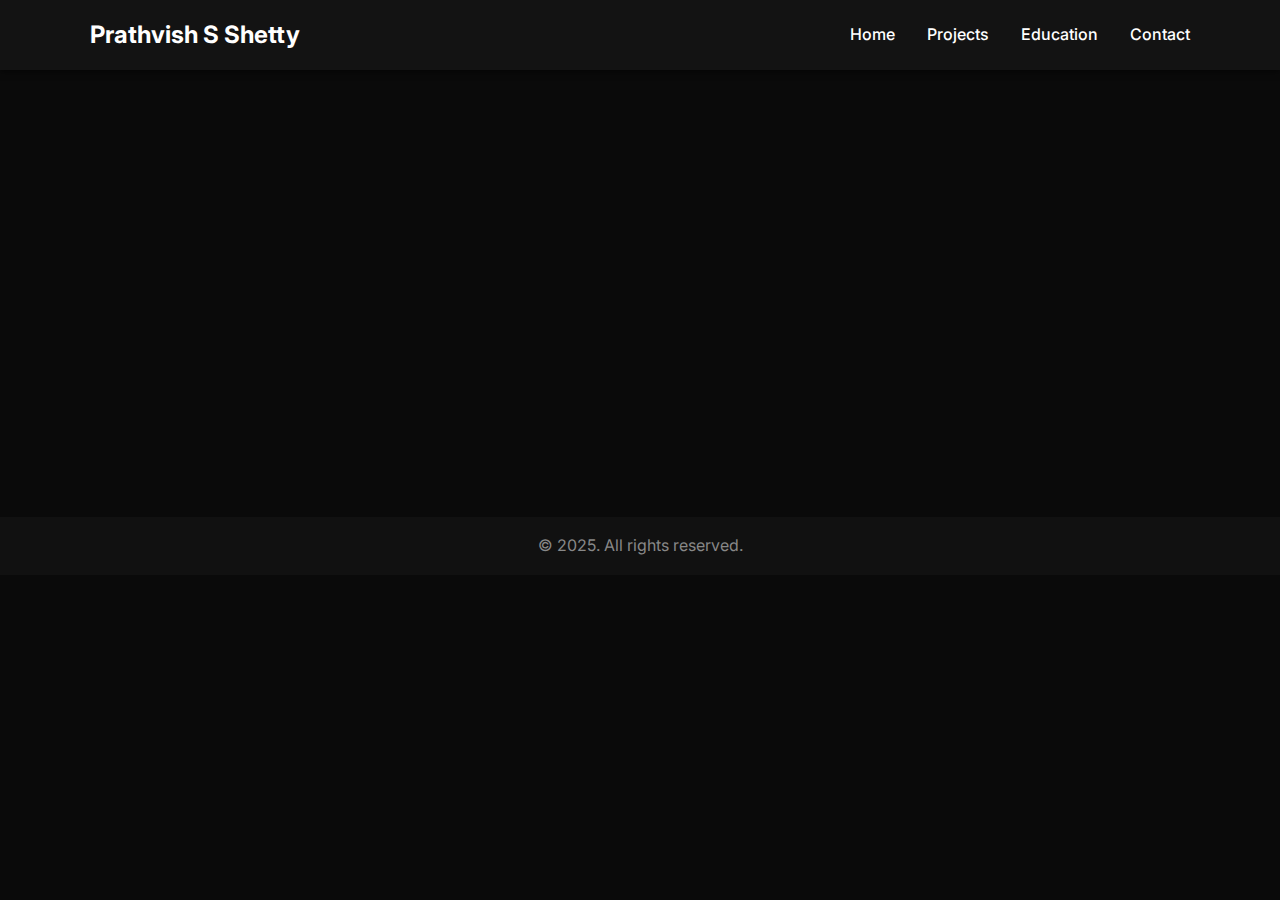
<file: about.html>
<!DOCTYPE html>
<html lang="en">
<head>
  <meta charset="UTF-8">
  <meta name="viewport" content="width=device-width, initial-scale=1.0">
  <title>PRATHUU | About</title>
  <link href="https://fonts.googleapis.com/css2?family=Inter:wght@400;600;700&display=swap" rel="stylesheet">
  <link rel="stylesheet" href="style.css">
</head>
<body>

  <nav>
    <div class="container">
      <h1 class="logo">Prathvish S Shetty</h1>
      <ul class="nav-links">
        <li><a href="index.html">Home</a></li>
        <li><a href="projects.html">Projects</a></li>
        <li><a href="education.html">Education</a></li>
        <li><a href="contact.html">Contact</a></li>
      </ul>
    </div>
  </nav>

  <section class="about fade-in">
    <div class="container">
      <h2>About Me</h2>
      <p>I am a Third year college student at <b>AJIET</b>,Mangalore.Currently learning web development. I enjoy creating modern, responsive websites using HTML, CSS, and JavaScript. My goal is to build projects that are visually appealing and user-friendly.I have mentioned some of the skills that i have developed during my academic year</p>
      <h3>Skills:</h3>
      <ul class="skills">
        <li>HTML</li>
        <li>CSS</li>
        <li>Java</li>
        <li>C</li>
      </ul>
    </div>
  </section>

  <footer>
    <p>&copy; 2025. All rights reserved.</p>
  </footer>

</body>
</html>
</file>
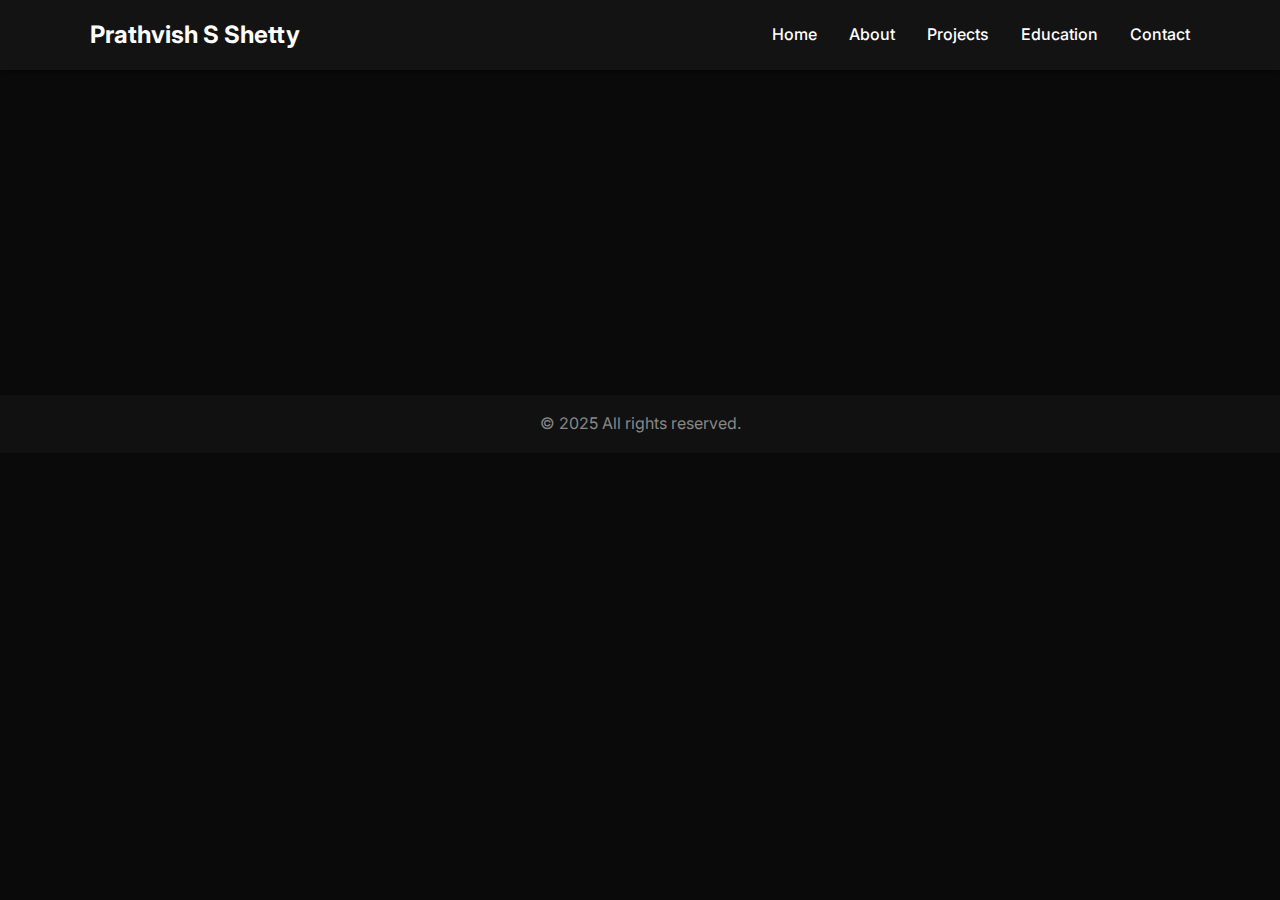
<file: contact.html>
<!DOCTYPE html>
<html lang="en">
<head>
  <meta charset="UTF-8">
  <meta name="viewport" content="width=device-width, initial-scale=1.0">
  <title>Prathuu | Contact</title>
  <link href="https://fonts.googleapis.com/css2?family=Inter:wght@400;600;700&display=swap" rel="stylesheet">
  <!-- Font Awesome for icons -->
  <link rel="stylesheet" href="https://cdnjs.cloudflare.com/ajax/libs/font-awesome/6.4.0/css/all.min.css">
  <link rel="stylesheet" href="style.css">
</head>
<body>

  <!-- Navbar -->
  <nav>
    <div class="container">
      <h1 class="logo">Prathvish S Shetty</h1>
      <ul class="nav-links">
        <li><a href="index.html">Home</a></li>
        <li><a href="about.html">About</a></li>
        <li><a href="projects.html">Projects</a></li>
        <li><a href="education.html">Education</a></li>
        <li><a href="contact.html" class="active">Contact</a></li>
      </ul>
    </div>
  </nav>

  <!-- Contact Section -->
  <section class="contact fade-in">
    <div class="container">
      <h2>Contact Me</h2>
      <div class="contact-info">
        <!-- Gmail -->
        <a href="https://mail.google.com/mail/?view=cm&to=shettyprathvish2308@gmail.com" target="_blank" class="contact-item">
  <i class="fas fa-envelope"></i> shettyprathvish2308@gmail.com
</a>
<br>

        <!-- Mobile -->
        <a href="tel:+91 8296824172" class="contact-item">
          <i class="fas fa-phone"></i> +91 8296824172
        </a>
        <br>

        <!-- GitHub -->
        <a href="https://github.com/prathuu-23-08" target="_blank" class="contact-item">
          <i class="fab fa-github"></i>GitHub
        </a>
      </div>
    </div>
  </section>

  <!-- Footer -->
  <footer>
    <p>&copy; 2025 All rights reserved.</p>
  </footer>

</body>
</html>
</file>
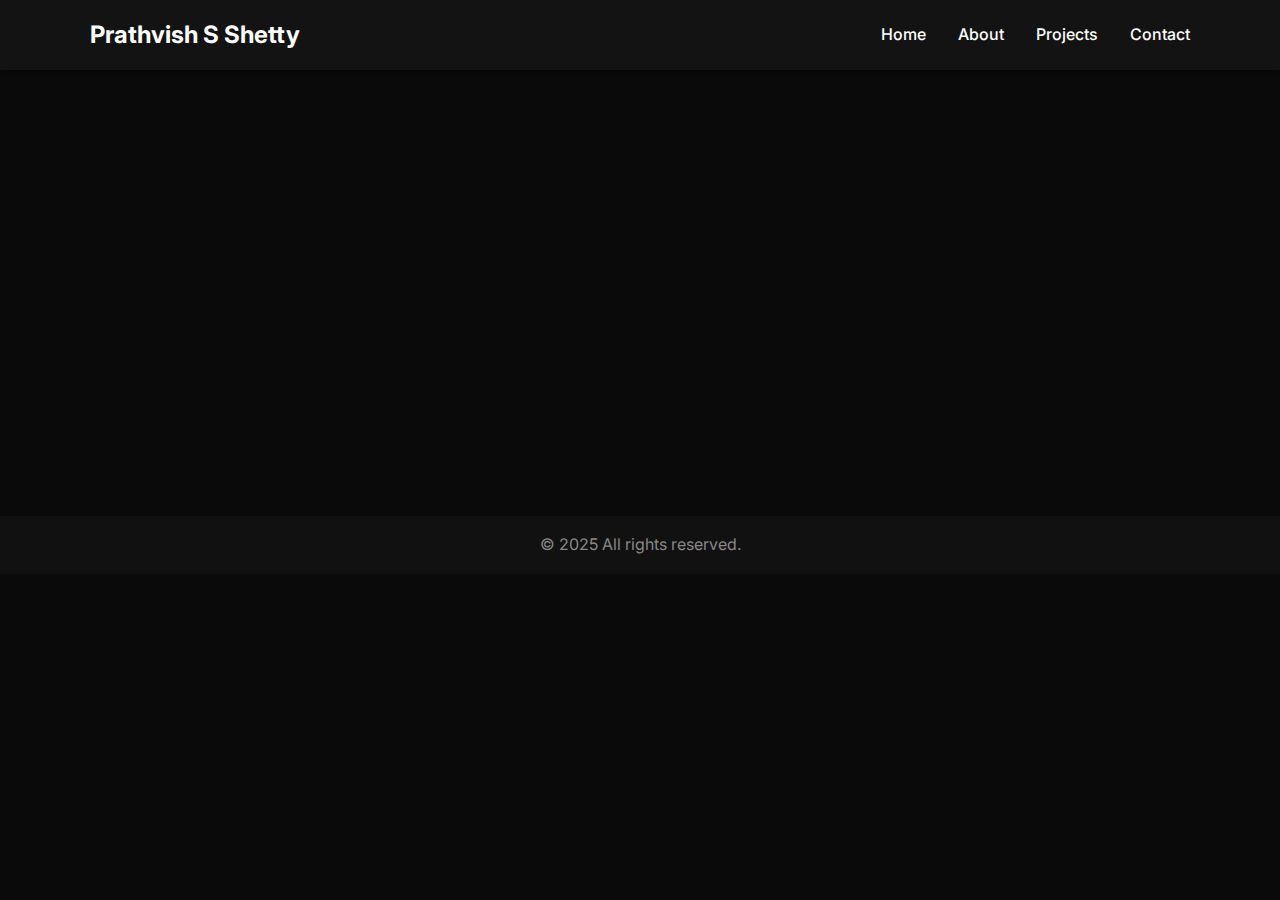
<file: education.html>
<!DOCTYPE html>
<html lang="en">
<head>
  <meta charset="UTF-8">
  <meta name="viewport" content="width=device-width, initial-scale=1.0">
  <title>Prathuu | Education</title>
  <link href="https://fonts.googleapis.com/css2?family=Inter:wght@400;600;700&display=swap" rel="stylesheet">
  <link rel="stylesheet" href="style.css">
</head>
<body>

  <!-- Navbar -->
  <nav>
    <div class="container">
      <h1 class="logo">Prathvish S Shetty</h1>
      <ul class="nav-links">
        <li><a href="index.html">Home</a></li>
        <li><a href="about.html">About</a></li>
        <li><a href="projects.html">Projects</a></li>
        <li><a href="contact.html">Contact</a></li>
      </ul>
    </div>
  </nav>

  <!-- Education Section -->
  <section class="education-page fade-in">
    <div class="container">
      <h2>My Education</h2>

      <div class="timeline">
        <div class="timeline-item">
          <h3>2023 - Present</h3>
          <p>B.E in Computer Science - AJ Institute of Engineering and Technology</p>
          <p>Currently in 5th Sem,CGPA:8.37</p>
        </div>
        <hr>
        <div class="timeline-item">
          <h3>2021 - 2023</h3>
          <p>PUC - UJS,Udupi</p>
          <p>Scored an Aggregate of 93%</p>
        </div>
        <hr>
        <div class="timeline-item">
          <h3>2020 - 2021</h3>
          <p>SSLC - ST.CECILY,Udupi</p>
          <p>Scored an Aggregate of 82%</p>
      </div>
    </div>
  </section>

  <footer>
    <p>&copy; 2025 All rights reserved.</p>
  </footer>

</body>
</html>
</file>
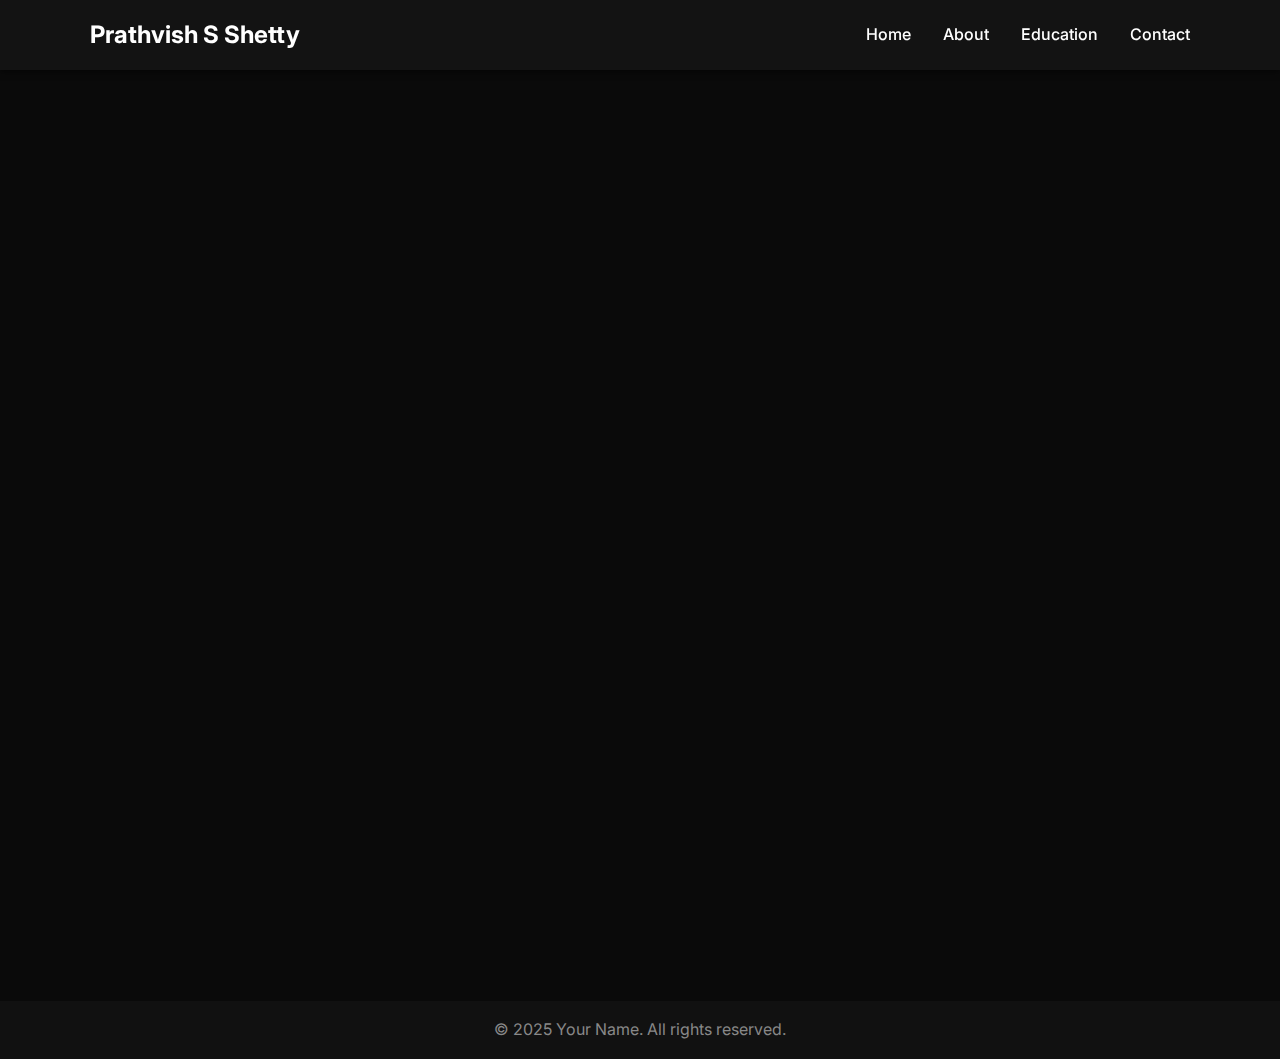
<file: projects.html>
<!DOCTYPE html>
<html lang="en">
<head>
  <meta charset="UTF-8">
  <meta name="viewport" content="width=device-width, initial-scale=1.0">
  <title>PRATHUU | Projects</title>
  <link href="https://fonts.googleapis.com/css2?family=Inter:wght@400;600;700&display=swap" rel="stylesheet">
  <link rel="stylesheet" href="style.css">
</head>
<body>

  <nav>
    <div class="container">
      <h1 class="logo">Prathvish S Shetty</h1>
      <ul class="nav-links">
        <li><a href="index.html">Home</a></li>
        <li><a href="about.html">About</a></li>
        <li><a href="education.html">Education</a></li>
        <li><a href="contact.html">Contact</a></li>
      </ul>
    </div>
  </nav>

  <section class="projects fade-in">
    <div class="container">
      <h2>Projects</h2>
      <div class="project-cards">
        <div class="card">
          <img src="future.png" alt="Project 1">
          <div class="card-content">
            <h3>Future Edge</h3>
            <p>Career tech platform providing industry insights, mock interview tests, and AI-powered resume/cover letter generation to help users advance their careers.</p>
          </div>
        </div>
        <div class="card">
          <div class="card-content">
            <h3>Pawsitive</h3>
            <p>It provides an easy-to-use interface for browsing available pets with detailed profiles. The site ensures a seamless and interactive experience through responsive design and smooth navigation. Pawsitive aims to promote responsible pet adoption and create happy homes for animals in need.</p>
          </div>
        </div>
        <div class="card">
          <img src="bus.png" alt="Project 3">
          <div class="card-content">
            <h3>Bus Reservation System</h3>
            <p>A robust Java desktop application integrated with MySQL, designed to automate and streamline bus ticket management. The system features secure admin authentication, real-time management of available buses, ticket booking and cancellation, and full CRUD operations on bus and booking records. Built with a responsive JFrame GUI, it ensures an intuitive user experience while maintaining data integrity and operational efficiency. Ideal for demonstrating practical skills in Java, database management, and desktop application development.</p>
          </div>
        </div>
      </div>
    </div>
  </section>

  <footer>
    <p>&copy; 2025 Your Name. All rights reserved.</p>
  </footer>

</body>
</html>
</file>
<file: style.css>
/* Reset & basics */
* {
    margin: 0;
    padding: 0;
    box-sizing: border-box;
}

body {
    font-family: 'Inter', sans-serif;
    line-height: 1.6;
    color: #fff;
    scroll-behavior: smooth;
    background: #0a0a0a;
}

/* Navbar */
nav {
    background: rgba(20, 20, 20, 0.95);
    color: #fff;
    padding: 1rem 0;
    position: sticky;
    top: 0;
    z-index: 1000;
    box-shadow: 0 2px 6px rgba(0,0,0,0.5);
}

nav .container {
    display: flex;
    justify-content: space-between;
    align-items: center;
    width: 90%;
    margin: auto;
}

nav .logo {
    font-size: 1.5rem;
    font-weight: 700;
}

nav ul {
    display: flex;
    list-style: none;
}

nav ul li {
    margin-left: 2rem;
}

nav ul li a {
    color: #fff;
    text-decoration: none;
    font-weight: 500;
    transition: 0.3s;
}

nav ul li a:hover {
    color: #00ffff;
}

/* Hero Section */
.hero {
    background: linear-gradient(135deg, #111111, #222222);
    color: #fff;
    text-align: center;
    padding: 6rem 1rem;
}

.hero h2 {
    font-size: 3rem;
    margin-bottom: 1rem;
}

.hero h2 span {
    color: #00ffff;
}

.hero p {
    font-size: 1.2rem;
    margin-bottom: 2rem;
}

.btn {
    background: #00ffff;
    color: #0a0a0a;
    padding: 0.8rem 2rem;
    text-decoration: none;
    border-radius: 50px;
    transition: 0.3s;
    font-weight: 600;
    box-shadow: 0 4px 8px rgba(0,255,255,0.3);
}

.btn:hover {
    background: #00e6e6;
    transform: scale(1.05);
}

/* Sections */
section {
    padding: 5rem 1rem;
}

.container {
    width: 90%;
    margin: auto;
    max-width: 1100px;
}

/* About Section */
.about h2, .projects h2, .contact h2 {
    text-align: center;
    margin-bottom: 2rem;
    font-size: 2.2rem;
    color: #00ffff;
}

.about p {
    text-align: center;
    margin-bottom: 1rem;
}

.skills {
    display: flex;
    justify-content: center;
    flex-wrap: wrap;
    list-style: none;
    margin-top: 1rem;
}

.skills li {
    background: #111111;
    color: #00ffff;
    padding: 0.5rem 1rem;
    margin: 0.5rem;
    border-radius: 50px;
    font-weight: 600;
    border: 1px solid #00ffff;
}

/* Projects Section */
.project-cards {
    display: flex;
    flex-wrap: wrap;
    gap: 2rem;
    justify-content: center;
}

.card {
    background: #111111;
    border-radius: 15px;
    overflow: hidden;
    width: 300px;
    transition: transform 0.3s, box-shadow 0.3s;
    box-shadow: 0 4px 10px rgba(0,255,255,0.1);
}

.card img {
    width: 100%;
    height: 200px;
    object-fit: cover;
    transition: transform 0.3s;
}

.card-content {
    padding: 1rem;
    text-align: center;
}

.card h3 {
    margin: 1rem 0 0.5rem 0;
    color: #00ffff;
}

.card p {
    font-size: 0.95rem;
    color: #ccc;
}

.card:hover {
    transform: scale(1.03);
    box-shadow: 0 8px 15px rgba(0,255,255,0.2);
}

.card:hover img {
    transform: scale(1.05);
}

/* Contact Section */
.contact p {
    text-align: center;
    font-size: 1.2rem;
}

.contact a {
    color: #00ffff;
    text-decoration: none;
    font-weight: 600;
}

.contact a:hover {
    text-decoration: underline;
}

/* Footer */
footer {
    text-align: center;
    padding: 1rem;
    background: #111111;
    color: #888;
}

/* Fade-in animation */
.fade-in {
    opacity: 0;
    transform: translateY(20px);
    animation: fadeIn 1s forwards;
    animation-delay: 0.3s;
}

@keyframes fadeIn {
    to {
        opacity: 1;
        transform: translateY(0);
    }
}

/* Responsive */
@media (max-width: 768px) {
    nav ul {
        flex-direction: column;
        gap: 1rem;
    }

    .project-cards {
        flex-direction: column;
        align-items: center;
    }

    .hero h2 {
        font-size: 2.2rem;
    }

    .hero p {
        font-size: 1.1rem;
    }
    .contact-info {
    display: flex;
    flex-direction: column;
    align-items: center;
    gap: 1rem;
    margin-top: 2rem;
}

.contact-item {
    display: flex;
    align-items: center;
    gap: 0.8rem;
    color: #00ffff;
    font-size: 1.2rem;
    text-decoration: none;
    transition: 0.3s;
}

.contact-item i {
    font-size: 1.5rem;
}

.contact-item:hover {
    color: #00e6e6;
    transform: scale(1.05);
}

/* Timeline for Education Page */
.education-page {
    padding: 5rem 1rem;
    text-align: center;
}

.timeline {
    display: flex;
    flex-direction: column;
    align-items: center;
    gap: 2rem;
    margin-top: 2rem;
}

.timeline-item {
    background: #111111;
    padding: 1.5rem 2rem;
    border-radius: 15px;
    width: 80%;
    border: 1px solid #00ffff;
    transition: 0.3s;
}

.timeline-item h3 {
    color: #00ffff;
    margin-bottom: 0.5rem;
}

.timeline-item p {
    color: #ccc;
}

.timeline-item:hover {
    background: #00ffff;
    color: #0a0a0a;
    transform: scale(1.03);
}

}
</file>
